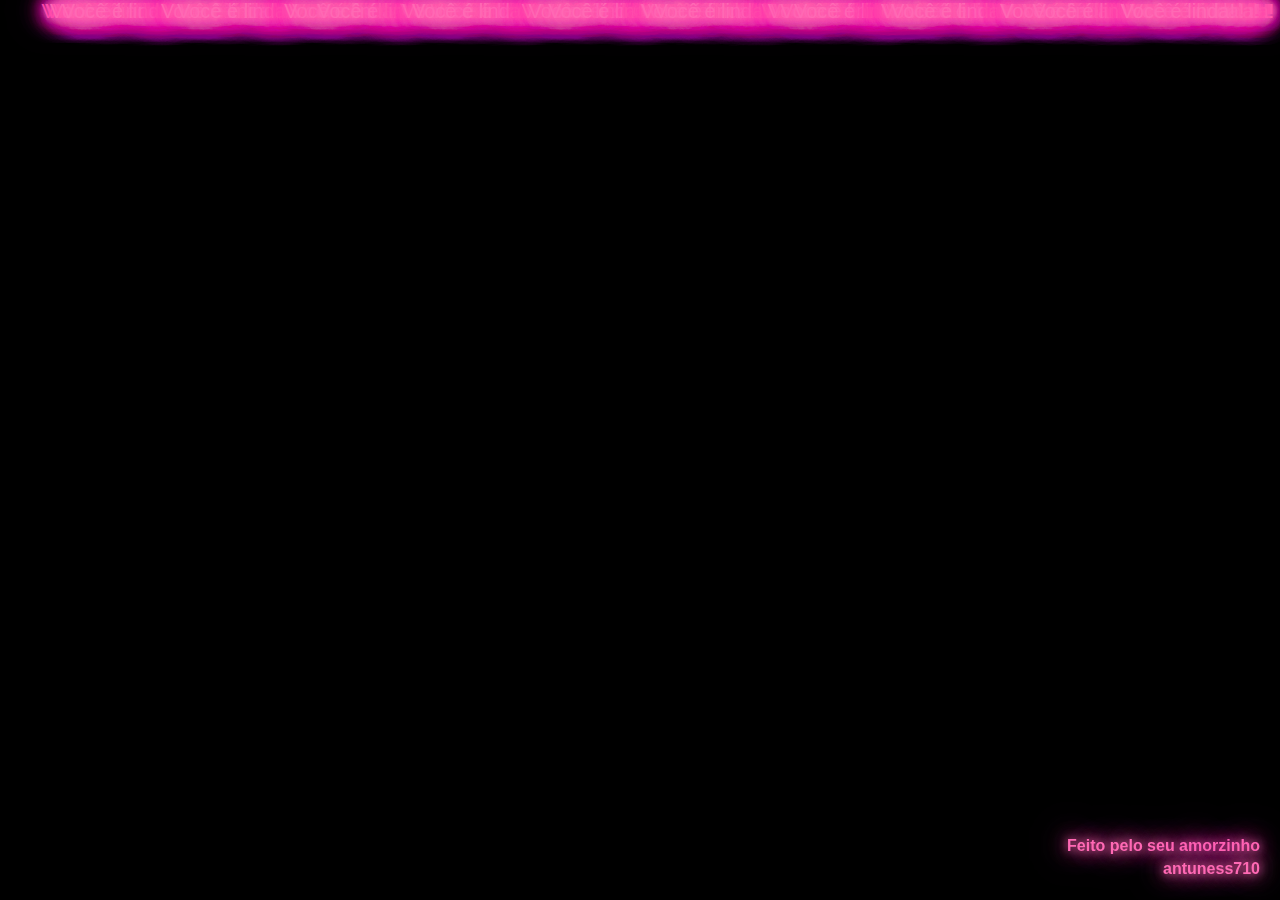
<file: index.html>
<!DOCTYPE html>
<html lang="pt-br">
<head>
    <meta charset="UTF-8">
    <meta name="viewport" content="width=device-width, initial-scale=1.0">
    <title>Chuva de "Você é Linda"</title>
    <link rel="stylesheet" href="linda.css">
</head>
<body onclick="showSurprise(event)">
    <div class="rain" id="rain"></div>
    
    <div class="signature">Feito pelo seu amorzinho<br>antuness710</div>

    <link rel="stylesheet" href="style.css">

    
    <script>
        // Criar chuva organizada em colunas
        function createRain() {
            const rainContainer = document.getElementById('rain');
            const screenWidth = window.innerWidth;
            const columnWidth = 120; // Largura de cada coluna
            const numColumns = Math.floor(screenWidth / columnWidth);
            
            for (let col = 0; col < numColumns; col++) {
                const columnX = (col * columnWidth) + (columnWidth / 2);
                
                // Criar múltiplas gotas por coluna (aumentado para maior constância)
                for (let i = 0; i < 25; i++) {
                    const drop = document.createElement('div');
                    drop.className = 'drop';
                    drop.textContent = 'Você é linda!';
                    
                    // Posição na coluna com pequena variação
                    drop.style.left = (columnX + (Math.random() - 0.5) * 40) + 'px';
                    
                    // Duração da animação mais rápida
                    drop.style.animationDuration = (Math.random() * 1.5 + 2.5) + 's';
                    
                    // Delay reduzido para maior constância
                    drop.style.animationDelay = (i * 0.4 + Math.random() * 1) + 's';
                    
                    rainContainer.appendChild(drop);
                }
            }
        }
        
        // Função para mostrar a surpresa
        function showSurprise(event) {
            // Criar elemento de surpresa temporário
            const surpriseElement = document.createElement('div');
            surpriseElement.className = 'surprise-temp';
            surpriseElement.innerHTML = '<div class="surprise-text">Sua gostosa!</div>';
            
            // Posição onde foi clicado
            surpriseElement.style.position = 'fixed';
            surpriseElement.style.left = event.clientX + 'px';
            surpriseElement.style.top = event.clientY + 'px';
            surpriseElement.style.transform = 'translate(-50%, -50%)';
            surpriseElement.style.zIndex = '9999';
            surpriseElement.style.pointerEvents = 'none';
            
            document.body.appendChild(surpriseElement);
            
            // Aguardar um pouco para o elemento ser renderizado
            setTimeout(() => {
                const textElement = surpriseElement.querySelector('.surprise-text');
                
                // Criar confetes (reduzido)
                createConfetti();
                
                // Criar corações a partir do texto
                createHearts(textElement);
            }, 50);
            
            // Remover após 2 segundos
            setTimeout(() => {
                if (surpriseElement.parentNode) {
                    surpriseElement.parentNode.removeChild(surpriseElement);
                }
            }, 2000);
        }
        
        // Função para criar confetes
        function createConfetti() {
            for (let i = 0; i < 20; i++) {
                const confetti = document.createElement('div');
                confetti.className = 'confetti';
                confetti.style.left = Math.random() * 100 + '%';
                confetti.style.backgroundColor = getRandomColor();
                confetti.style.animationDelay = Math.random() * 1 + 's';
                
                document.body.appendChild(confetti);
                
                // Remover após a animação
                setTimeout(() => {
                    if (confetti.parentNode) {
                        confetti.parentNode.removeChild(confetti);
                    }
                }, 3000);
            }
        }
        
        // Função para criar corações a partir do texto
        function createHearts(textElement) {
            const rect = textElement.getBoundingClientRect();
            const centerX = rect.left + rect.width / 2;
            const centerY = rect.top + rect.height / 2;
            
            for (let i = 0; i < 8; i++) {
                const heart = document.createElement('div');
                heart.className = 'heart';
                heart.textContent = '❤️';
                
                // Posição inicial no centro do texto com pequena variação
                const startX = centerX + (Math.random() - 0.5) * 60;
                heart.style.left = startX + 'px';
                heart.style.top = centerY + 'px';
                
                // Movimento lateral sutil durante a queda
                const driftX = (Math.random() - 0.5) * 80;
                heart.style.setProperty('--drift-x', driftX + 'px');
                
                // Delay escalonado para criar efeito mais natural
                heart.style.animationDelay = (i * 0.2) + 's';
                
                document.body.appendChild(heart);
                
                // Remover após a animação
                setTimeout(() => {
                    if (heart.parentNode) {
                        heart.parentNode.removeChild(heart);
                    }
                }, 3200 + (i * 200));
            }
        }
        
        // Função para gerar cores aleatórias
        function getRandomColor() {
            const colors = ['#FF69B4', '#FF1493', '#DC143C', '#B22222', '#8B008B', '#9400D3', '#4B0082'];
            return colors[Math.floor(Math.random() * colors.length)];
        }
        
        // Inicializar a chuva quando a página carregar
        window.onload = function() {
            createRain();
        };
    </script>
</body>
</html>
</file>
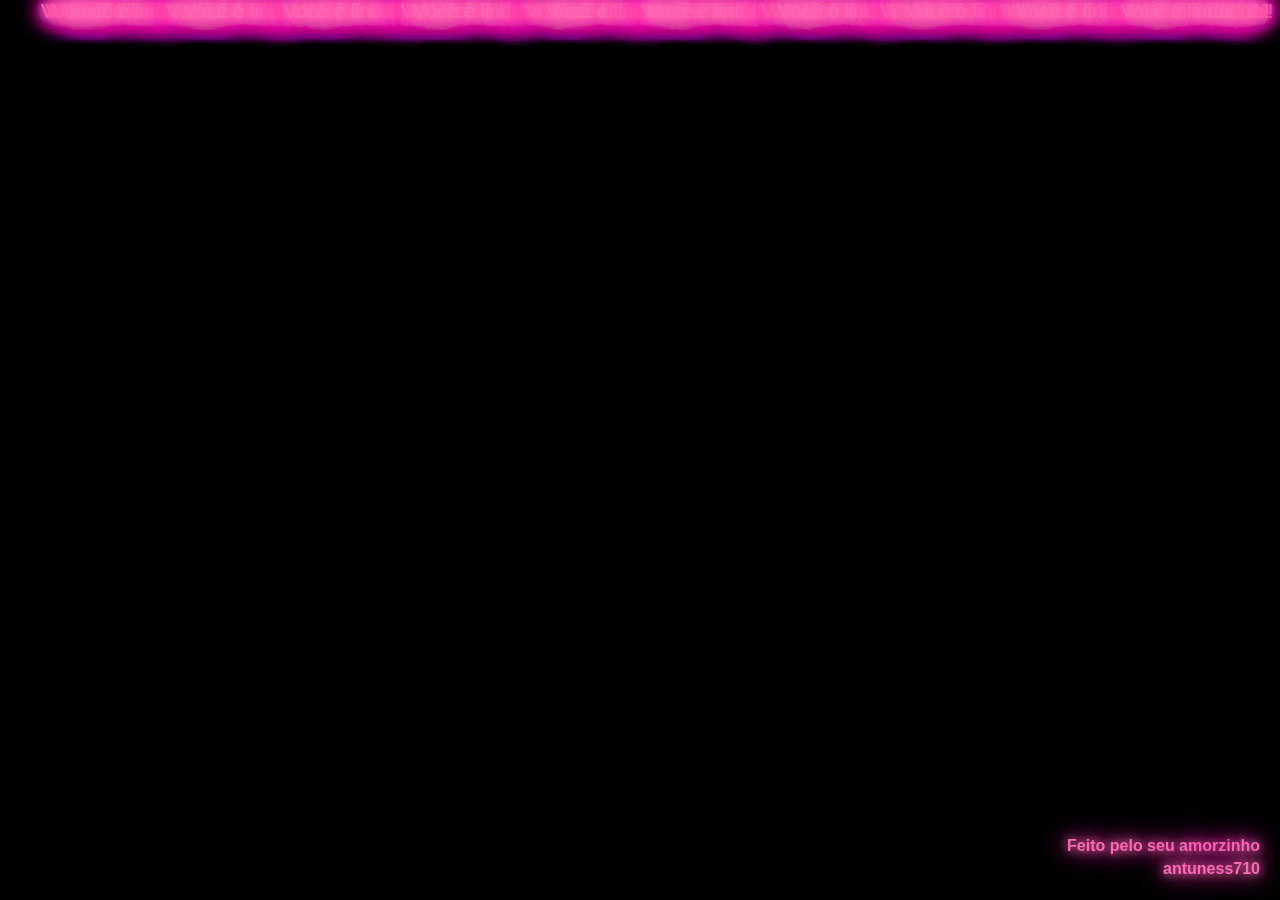
<file: index.html.html>
<!DOCTYPE html>
<html lang="pt-br">
<head>
    <meta charset="UTF-8">
    <meta name="viewport" content="width=device-width, initial-scale=1.0">
    <title>Chuva de "Você é Linda"</title>
    <link rel="stylesheet" href="linda.css">
</head>
<body onclick="showSurprise(event)">
    <div class="rain" id="rain"></div>
    
    <div class="signature">Feito pelo seu amorzinho<br>antuness710</div>
    
    <script>
        // Criar chuva organizada em colunas
        function createRain() {
            const rainContainer = document.getElementById('rain');
            const screenWidth = window.innerWidth;
            const columnWidth = 120; // Largura de cada coluna
            const numColumns = Math.floor(screenWidth / columnWidth);
            
            for (let col = 0; col < numColumns; col++) {
                const columnX = (col * columnWidth) + (columnWidth / 2);
                
                // Criar múltiplas gotas por coluna (aumentado para maior constância)
                for (let i = 0; i < 25; i++) {
                    const drop = document.createElement('div');
                    drop.className = 'drop';
                    drop.textContent = 'Você é linda!';
                    
                    // Posição na coluna com pequena variação
                    drop.style.left = (columnX + (Math.random() - 0.5) * 40) + 'px';
                    
                    // Duração da animação mais rápida
                    drop.style.animationDuration = (Math.random() * 1.5 + 2.5) + 's';
                    
                    // Delay reduzido para maior constância
                    drop.style.animationDelay = (i * 0.4 + Math.random() * 1) + 's';
                    
                    rainContainer.appendChild(drop);
                }
            }
        }
        
        // Função para mostrar a surpresa
        function showSurprise(event) {
            // Criar elemento de surpresa temporário
            const surpriseElement = document.createElement('div');
            surpriseElement.className = 'surprise-temp';
            surpriseElement.innerHTML = '<div class="surprise-text">Sua gostosa!</div>';
            
            // Posição onde foi clicado
            surpriseElement.style.position = 'fixed';
            surpriseElement.style.left = event.clientX + 'px';
            surpriseElement.style.top = event.clientY + 'px';
            surpriseElement.style.transform = 'translate(-50%, -50%)';
            surpriseElement.style.zIndex = '9999';
            surpriseElement.style.pointerEvents = 'none';
            
            document.body.appendChild(surpriseElement);
            
            // Aguardar um pouco para o elemento ser renderizado
            setTimeout(() => {
                const textElement = surpriseElement.querySelector('.surprise-text');
                
                // Criar confetes (reduzido)
                createConfetti();
                
                // Criar corações a partir do texto
                createHearts(textElement);
            }, 50);
            
            // Remover após 2 segundos
            setTimeout(() => {
                if (surpriseElement.parentNode) {
                    surpriseElement.parentNode.removeChild(surpriseElement);
                }
            }, 2000);
        }
        
        // Função para criar confetes
        function createConfetti() {
            for (let i = 0; i < 20; i++) {
                const confetti = document.createElement('div');
                confetti.className = 'confetti';
                confetti.style.left = Math.random() * 100 + '%';
                confetti.style.backgroundColor = getRandomColor();
                confetti.style.animationDelay = Math.random() * 1 + 's';
                
                document.body.appendChild(confetti);
                
                // Remover após a animação
                setTimeout(() => {
                    if (confetti.parentNode) {
                        confetti.parentNode.removeChild(confetti);
                    }
                }, 3000);
            }
        }
        
        // Função para criar corações a partir do texto
        function createHearts(textElement) {
            const rect = textElement.getBoundingClientRect();
            const centerX = rect.left + rect.width / 2;
            const centerY = rect.top + rect.height / 2;
            
            for (let i = 0; i < 8; i++) {
                const heart = document.createElement('div');
                heart.className = 'heart';
                heart.textContent = '❤️';
                
                // Posição inicial no centro do texto com pequena variação
                const startX = centerX + (Math.random() - 0.5) * 60;
                heart.style.left = startX + 'px';
                heart.style.top = centerY + 'px';
                
                // Movimento lateral sutil durante a queda
                const driftX = (Math.random() - 0.5) * 80;
                heart.style.setProperty('--drift-x', driftX + 'px');
                
                // Delay escalonado para criar efeito mais natural
                heart.style.animationDelay = (i * 0.2) + 's';
                
                document.body.appendChild(heart);
                
                // Remover após a animação
                setTimeout(() => {
                    if (heart.parentNode) {
                        heart.parentNode.removeChild(heart);
                    }
                }, 3200 + (i * 200));
            }
        }
        
        // Função para gerar cores aleatórias
        function getRandomColor() {
            const colors = ['#FF69B4', '#FF1493', '#DC143C', '#B22222', '#8B008B', '#9400D3', '#4B0082'];
            return colors[Math.floor(Math.random() * colors.length)];
        }
        
        // Inicializar a chuva quando a página carregar
        window.onload = function() {
            createRain();
        };
    </script>
</body>
</html>
</file>
<file: linda.css>
* {
    margin: 0;
    padding: 0;
    box-sizing: border-box;
}

body, html {
    height: 100%;
    background-color: #000000;
    overflow: hidden;
    font-family: Arial, sans-serif;
    position: relative;
}

.rain {
    position: relative;
    width: 100%;
    height: 100%;
}

.drop {
    position: absolute;
    color: #FF69B4; /* Cor rosa */
    font-size: 20px;
    animation: fall 5s linear infinite;
    white-space: nowrap;
    text-shadow: 0 0 10px #FF69B4, 0 0 20px #FF69B4, 0 0 30px #FF69B4, 0 0 40px #FF69B4;
}

@keyframes fall {
    0% {
        transform: translateY(-100px);
        opacity: 1;
    }
    100% {
        transform: translateY(100vh);
        opacity: 0;
    }
}

/* Estilos para a surpresa */
.surprise {
    position: fixed;
    top: 0;
    left: 0;
    width: 100%;
    height: 100%;
    background: rgba(0, 0, 0, 0.8);
    display: none;
    justify-content: center;
    align-items: center;
    z-index: 9999;
}

.surprise-temp {
    position: fixed;
    z-index: 9999;
    pointer-events: none;
}

.surprise-text {
    font-size: 32px;
    font-weight: bold;
    color: #FF69B4;
    text-shadow: 0 0 20px #FF69B4, 0 0 40px #FF69B4, 0 0 60px #FF69B4;
    animation: pulse-glow 1s infinite alternate;
    text-align: center;
    white-space: nowrap;
}

@keyframes pulse-glow {
    0% {
        transform: scale(1);
        text-shadow: 0 0 20px #FF69B4, 0 0 40px #FF69B4, 0 0 60px #FF69B4;
    }
    100% {
        transform: scale(1.1);
        text-shadow: 0 0 30px #FF69B4, 0 0 60px #FF69B4, 0 0 90px #FF69B4;
    }
}

/* Estilos para confetes */
.confetti {
    position: fixed;
    width: 10px;
    height: 10px;
    top: -10px;
    animation: confetti-fall 3s linear forwards;
    z-index: 10000;
}

@keyframes confetti-fall {
    0% {
        transform: translateY(-100px) rotate(0deg);
        opacity: 1;
    }
    100% {
        transform: translateY(100vh) rotate(360deg);
        opacity: 0;
    }
}

/* Estilos para corações */
.heart {
    position: fixed;
    font-size: 25px;
    animation: heart-fall 3s ease-out forwards;
    z-index: 10000;
    pointer-events: none;
}

@keyframes heart-fall {
    0% {
        transform: translate(0, 0) scale(1) rotate(0deg);
        opacity: 1;
    }
    25% {
        transform: translate(var(--drift-x), 50px) scale(1.1) rotate(10deg);
        opacity: 0.9;
    }
    50% {
        transform: translate(calc(var(--drift-x) * 1.5), 120px) scale(1) rotate(-5deg);
        opacity: 0.7;
    }
    75% {
        transform: translate(calc(var(--drift-x) * 2), 200px) scale(0.9) rotate(15deg);
        opacity: 0.4;
    }
    100% {
        transform: translate(calc(var(--drift-x) * 2.5), 300px) scale(0.6) rotate(0deg);
        opacity: 0;
    }
}

.signature {
    position: fixed;
    bottom: 20px;
    right: 20px;
    color: #FF69B4;
    font-weight: bold;
    font-size: 16px;
    z-index: 1000;
    text-align: right;
    line-height: 1.4;
    text-shadow: 0 0 10px #FF69B4, 0 0 20px #FF69B4, 0 0 30px #FF69B4, 0 0 40px #FF69B4;
}
</file>
<file: style.css>
* {
    margin: 0;
    padding: 0;
    box-sizing: border-box;
}

body, html {
    height: 100%;
    background-color: #000000;
    overflow: hidden;
    font-family: Arial, sans-serif;
    position: relative;
}

.rain {
    position: relative;
    width: 100%;
    height: 100%;
}

.drop {
    position: absolute;
    color: #FF69B4; /* Cor rosa */
    font-size: 20px;
    animation: fall 5s linear infinite;
    white-space: nowrap;
    text-shadow: 0 0 10px #FF69B4, 0 0 20px #FF69B4, 0 0 30px #FF69B4, 0 0 40px #FF69B4;
}

@keyframes fall {
    0% {
        transform: translateY(-100px);
        opacity: 1;
    }
    100% {
        transform: translateY(100vh);
        opacity: 0;
    }
}

/* Estilos para a surpresa */
.surprise {
    position: fixed;
    top: 0;
    left: 0;
    width: 100%;
    height: 100%;
    background: rgba(0, 0, 0, 0.8);
    display: none;
    justify-content: center;
    align-items: center;
    z-index: 9999;
}

.surprise-temp {
    position: fixed;
    z-index: 9999;
    pointer-events: none;
}

.surprise-text {
    font-size: 32px;
    font-weight: bold;
    color: #FF69B4;
    text-shadow: 0 0 20px #FF69B4, 0 0 40px #FF69B4, 0 0 60px #FF69B4;
    animation: pulse-glow 1s infinite alternate;
    text-align: center;
    white-space: nowrap;
}

@keyframes pulse-glow {
    0% {
        transform: scale(1);
        text-shadow: 0 0 20px #FF69B4, 0 0 40px #FF69B4, 0 0 60px #FF69B4;
    }
    100% {
        transform: scale(1.1);
        text-shadow: 0 0 30px #FF69B4, 0 0 60px #FF69B4, 0 0 90px #FF69B4;
    }
}

/* Estilos para confetes */
.confetti {
    position: fixed;
    width: 10px;
    height: 10px;
    top: -10px;
    animation: confetti-fall 3s linear forwards;
    z-index: 10000;
}

@keyframes confetti-fall {
    0% {
        transform: translateY(-100px) rotate(0deg);
        opacity: 1;
    }
    100% {
        transform: translateY(100vh) rotate(360deg);
        opacity: 0;
    }
}

/* Estilos para corações */
.heart {
    position: fixed;
    font-size: 25px;
    animation: heart-fall 3s ease-out forwards;
    z-index: 10000;
    pointer-events: none;
}

@keyframes heart-fall {
    0% {
        transform: translate(0, 0) scale(1) rotate(0deg);
        opacity: 1;
    }
    25% {
        transform: translate(var(--drift-x), 50px) scale(1.1) rotate(10deg);
        opacity: 0.9;
    }
    50% {
        transform: translate(calc(var(--drift-x) * 1.5), 120px) scale(1) rotate(-5deg);
        opacity: 0.7;
    }
    75% {
        transform: translate(calc(var(--drift-x) * 2), 200px) scale(0.9) rotate(15deg);
        opacity: 0.4;
    }
    100% {
        transform: translate(calc(var(--drift-x) * 2.5), 300px) scale(0.6) rotate(0deg);
        opacity: 0;
    }
}

.signature {
    position: fixed;
    bottom: 20px;
    right: 20px;
    color: #FF69B4;
    font-weight: bold;
    font-size: 16px;
    z-index: 1000;
    text-align: right;
    line-height: 1.4;
    text-shadow: 0 0 10px #FF69B4, 0 0 20px #FF69B4, 0 0 30px #FF69B4, 0 0 40px #FF69B4;
}
</file>
